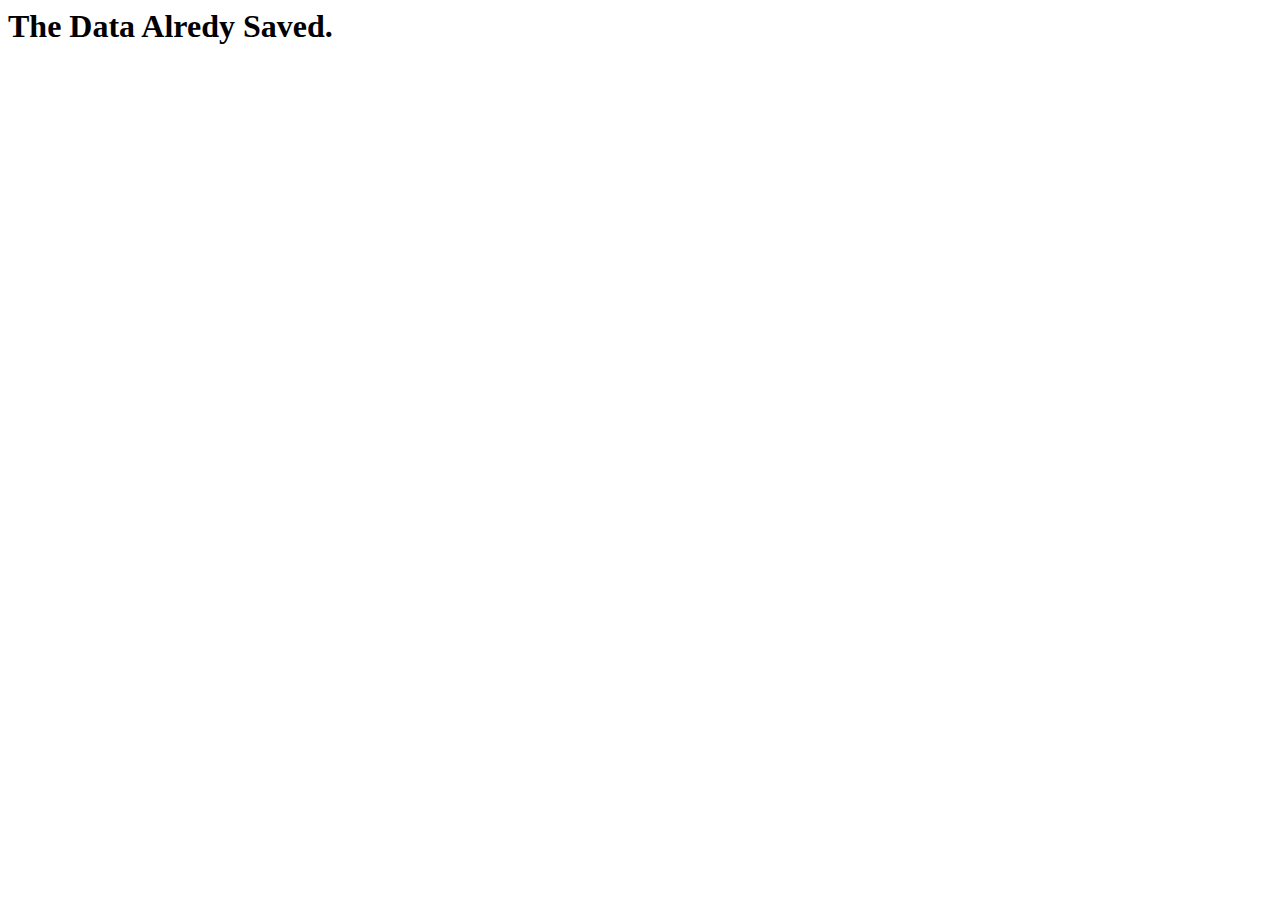
<file: done.html>
<html lang="en">
<head>
    <meta charset="UTF-8">
    <meta name="viewport" content="width=device-width, initial-scale=1.0">
    <title>InfoSave</title>
</head>
<body>
    <h1>The Data Alredy Saved.</h1>
</body>
</html>
</file>
